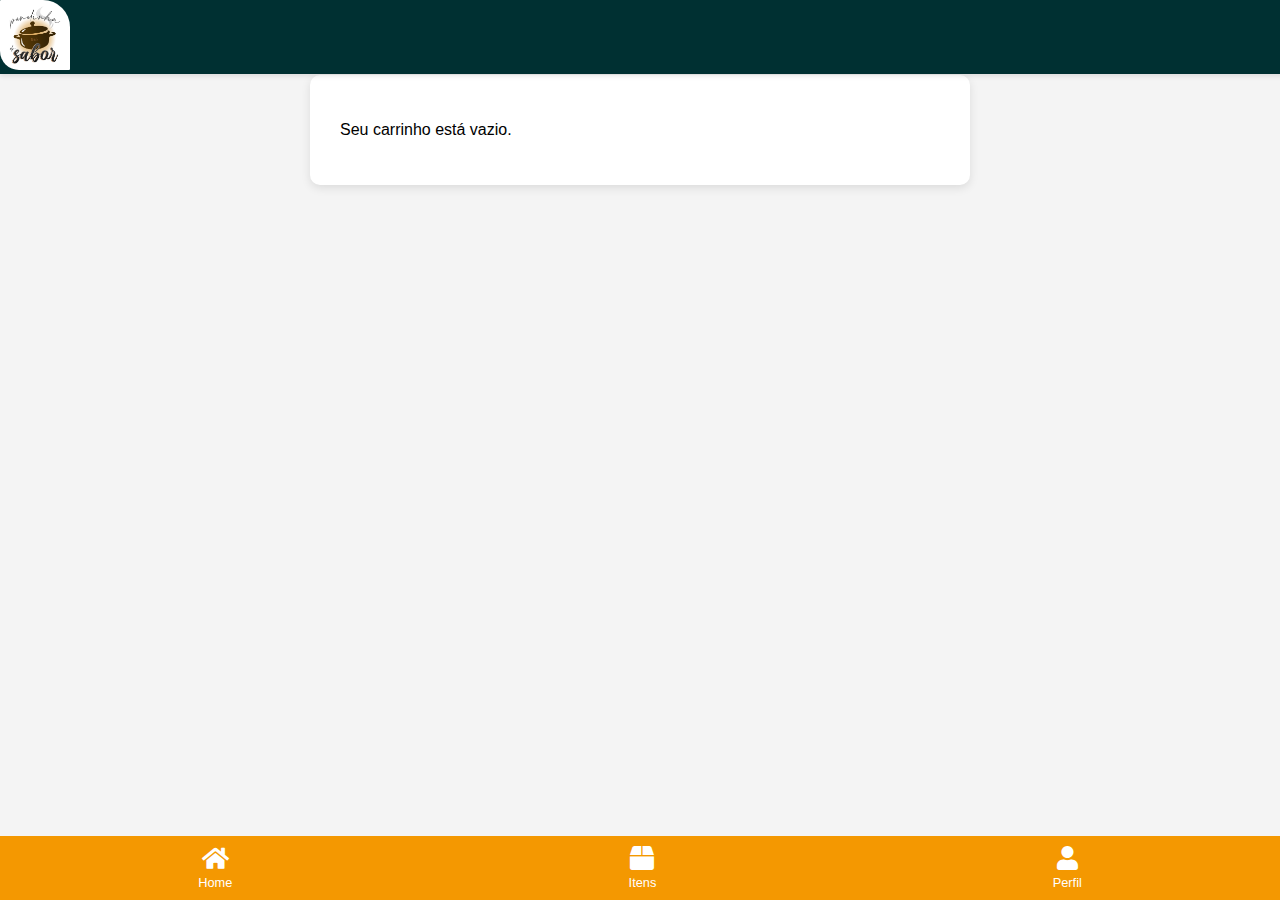
<file: carrinho.html>
<!DOCTYPE html>
<html lang="pt-br">
<head>
  <meta charset="UTF-8">
  <meta name="viewport" content="width=device-width, initial-scale=1.0">
  <title>Carrinho</title>
  <link rel="stylesheet" href="carrinho.css">
  <link rel="stylesheet" href="https://cdnjs.cloudflare.com/ajax/libs/font-awesome/5.15.4/css/all.min.css">
</head>
<body>


   <!-- Header -->
    <div class="header-top">
      <!-- Logo -->
      <div>
        <img src="./assets/images/panelalogo.png" alt="Logo" class="logo">
      </div>
    </div>

  <!--<div class="header-top">
    <h1>Carrinho de Compras</h1>
  </div>
  </div> -->

<!-- Modal de Finalização de Compra com Nome e Telefone -->
<div id="checkoutModal" class="modal" style="display: none;">
  <div class="modal-content">
    <span class="close" onclick="closeModal()">&times;</span>
    <h2>Finalizar Compra</h2>
    <input type="text" id="userName" placeholder="Seu nome" required><br><br>
    <input type="text" id="userPhone" placeholder="Seu telefone (WhatsApp)" required><br><br>
    <textarea id="orderNotes" placeholder="Observações (ex: sem cobertura, entregar às 14h)" rows="3" style="width: 100%; margin-top: 10px;"></textarea>
    <br><br>
    <button onclick="confirmCheckout()">Confirmar</button>
  </div>
</div>


  

  <div class="container">
    <!-- Conteúdo do carrinho -->
    <div id="cartContent"></div>

    <!-- Botão de Finalizar Compra -->
    <button id="checkoutButton" class="checkoutButton">Finalizar Compra</button>
  </div>

  <!-- Rodapé para Mobile -->
  <div class="footer-mobile">
    <a href="index.html"class="footer-icon">
      <i class="fas fa-home"></i>
      <span>Home</span>
    </a>
    <a href="#" class="footer-icon">
      <i class="fas fa-box"></i>
      <span>Itens</span>
    </a>
    <a href="#" class="footer-icon">
      <i class="fas fa-user"></i>
      <span>Perfil</span>
    </a>
  </div>










<script type="module" src="cart.js"></script>

</body>
</html>
</file>
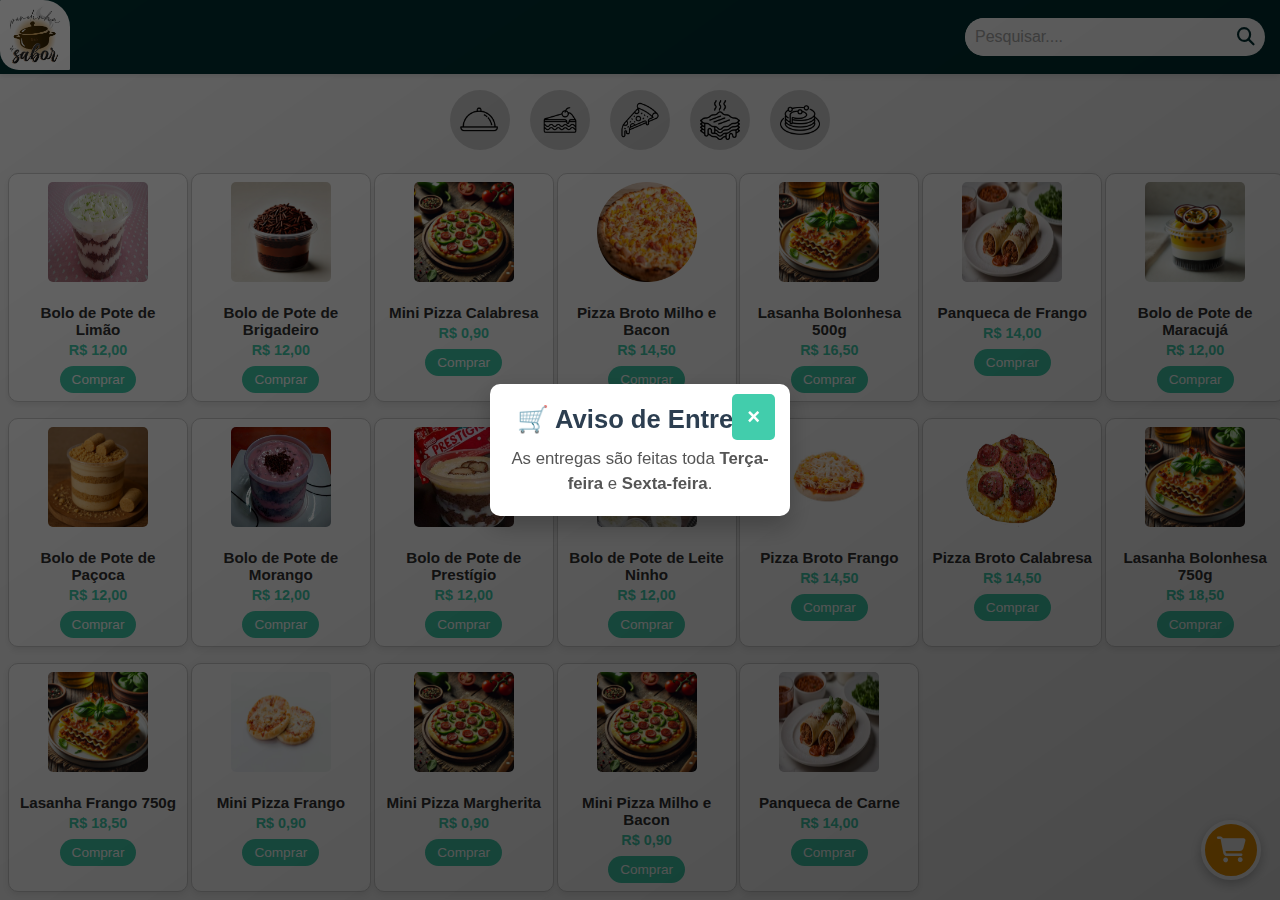
<file: indexteste.html>
<!DOCTYPE html>
<html lang="pt-BR">
<head>
  <meta charset="UTF-8" />
  <meta name="viewport" content="width=device-width, initial-scale=1.0" />
  <title>Loja SPA</title>
  <link rel="stylesheet" href="teste.css">
  <link rel="stylesheet" href="https://cdnjs.cloudflare.com/ajax/libs/font-awesome/6.5.0/css/all.min.css" crossorigin="anonymous">
</head>
<body>

  <!-- Página Loja -->
  <div id="paginaLoja" class="container">
    <div class="header-top">
      <div><img src="./assets/images/panelalogo.png" alt="Logo" class="logo"></div>
      <div class="search-container">
        <input type="text" class="search-input" placeholder="Pesquisar....">
        <button class="search-button"><i class="fas fa-search"></i></button>
      </div>
    </div>

    <!-- Categorias -->
    <div class="category-container">
      <button class="category-dot" data-category="Todos"><img src="./assets/images/cat_all.png" class="iconecategory" alt="Todos"></button>
      <button class="category-dot" data-category="Bolo"><img src="./assets/images/cat_bolo.png" class="iconecategory" alt="Bolo"></button>
      <button class="category-dot" data-category="Pizza"><img src="./assets/images/cat_pizza.png" class="iconecategory" alt="Pizza"></button>
      <button class="category-dot" data-category="Lasanha"><img src="./assets/images/cat_lasanha.png" class="iconecategory" alt="Lasanha"></button>
      <button class="category-dot" data-category="Panqueca"><img src="./assets/images/cat_panqueca.png" class="iconecategory" alt="Panqueca"></button>
    </div>

    <!-- Produtos -->
    <div class="product-grid" id="productGrid"></div>

<!-- Modal de Compra -->
<div id="modal" class="modal">
  <div class="modal-conteudo">
    <span class="fechar" onclick="fecharModal()">&times;</span>
    <img id="modal-product-image" class="product-image">
    <h2 id="modal-product-name" class="product-name"></h2>
    <span id="modal-product-price" class="product-price"></span>

    <!-- Aqui está o campo oculto que faltava -->
    <input type="hidden" id="modal-product-id">

    <div class="quantity-controls">
      <button onclick="alterarQuantidade(-1)">-</button>
      <span id="modal-item-count">1</span>
      <button onclick="alterarQuantidade(1)">+</button>
    </div>
    <button onclick="addToCart()">Adicionar ao Carrinho</button>
  </div>
</div>



    <!-- Modal de Entrega -->
    <div class="modal-overlay" id="modalEntrega">
      <div class="modal-content">
        <button class="close-btn" onclick="fecharModalAviso()" aria-label="Fechar aviso de entrega">×</button>
        <h2>Aviso de Entrega</h2>
        <p>As entregas são feitas toda <strong>Terça-feira</strong> e <strong>Sexta-feira</strong>.</p>
      </div>
    </div>

    <!-- Rodapé Loja -->
    <div class="footer-mobile">
      <a href="#" class="footer-icon" onclick="abrirPaginaUsuario()"><i class="fas fa-user"></i></a>
      <a href="#" class="footer-icon"><i class="fas fa-cog"></i></a>
    </div>

    <!-- Carrinho Flutuante -->
    <div class="floating-cart" id="cartIcon" onclick="irParaCarrinho()">
      <i class="fas fa-shopping-cart"></i>
      <span id="cartCount" class="cart-count">0</span>
    </div>
  </div>

  <!-- Página Carrinho -->
  <section id="paginaCarrinho" style="display: none;">
    <div class="header-top">
      <div><img src="./assets/images/panelalogo.png" alt="Logo" class="logo"></div>
    </div>

    <!-- Modal Checkout -->
    <div id="checkoutModal" style="display:none; position:fixed; top:0; left:0; right:0; bottom:0; background: rgba(0,0,0,0.6); justify-content:center; align-items:center; z-index:9999; font-family: 'Arial', sans-serif;">
      <div style="background:#fff; padding:1.5rem; border-radius:12px; width:340px; max-width:90%; box-shadow: 0 4px 20px rgba(0,0,0,0.2); position:relative;">
        <h2 style="text-align:center; color:#333; font-size:1.4rem; margin-bottom:1rem;">
          🛒 <strong>Finalizar Pedido</strong>
        </h2>
        <label for="userName" style="display:block; margin-top:10px; font-weight:bold; color:#555;">Nome completo*</label>
        <input type="text" id="userName" required style="width:100%; padding:8px; border:1px solid #ccc; border-radius:6px; margin-top:4px;" />
        <label for="userPhone" style="display:block; margin-top:12px; font-weight:bold; color:#555;">Telefone (somente números)*</label>
        <input type="text" id="userPhone" maxlength="11" required style="width:100%; padding:8px; border:1px solid #ccc; border-radius:6px; margin-top:4px;" />
        <label for="userObs" style="display:block; margin-top:12px; font-weight:bold; color:#555;">Observações</label>
        <textarea id="userObs" rows="2" style="width:100%; padding:8px; border:1px solid #ccc; border-radius:6px; margin-top:4px; resize: none;"></textarea>
        <div style="margin-top:1.5rem; display:flex; justify-content:space-between;">
         
          <button id="checkoutConfirmBtn" onclick="confirmCheckout()" style="background:#4CAF50; color:white; border:none; padding:8px 16px; border-radius:6px; cursor:pointer; flex:1;">Confirmar</button>
        </div>
      </div>
    </div>

    <!-- Itens no Carrinho -->
    <div class="containercar">
      <div id="carrinhoLista"></div>
      <div class="total-carrinho">
        Total: <span id="totalCarrinho">R$ 0,00</span>
      </div>
      <button id="checkoutButton" class="checkoutButton" onclick="openCheckoutModal()">Finalizar Compra</button>
    </div>

    <!-- Rodapé Carrinho -->
    <div class="footer-mobile">
      <a href="#" class="footer-icon" onclick="abrirPaginaUsuario()"><i class="fas fa-user"></i></a>
      <a href="#" class="footer-icon"><i class="fas fa-cog"></i></a>
    </div>

    <!-- Botão Voltar para Loja -->
    <div class="floating-cart" id="voltarIconCarrinho" onclick="voltarParaLoja()">
      <i class="fas fa-home"></i>
    </div>
  </section>

  <!-- Página Usuário -->
  <section id="paginaUsuario" style="display: none;">
    <div class="header-top">
      <div><img src="./assets/images/panelalogo.png" alt="Logo" class="logo"></div>
    </div>
    <div class="containerhistorico">
      <h2 style="text-align:center;">🔍 Consultar Histórico de Pedidos</h2>
      <label for="telefoneConsulta" style="display:block; margin-top:5px; font-weight:bold;">Digite seu número de telefone:</label>
      <input type="text" id="telefoneConsulta" placeholder="Ex: 11999999999" maxlength="11" style="width:50%; padding:8px; margin-top:5px; border-radius:6px; border:1px solid #ccc;">
      <button onclick="buscarHistorico()" style="margin-top:10px; padding:10px; background:#4CAF50; color:white; border:none; border-radius:6px; cursor:pointer; width:50%;">Ver Histórico</button>
    </div>
    <div id="resultadoHistorico" style="margin-top:20px;"></div>

    <!-- Rodapé Usuário -->
    <div class="footer-mobile">
      <a href="#" class="footer-icon" onclick="abrirPaginaUsuario()"><i class="fas fa-user"></i></a>
      <a href="#" class="footer-icon"><i class="fas fa-cog"></i></a>
    </div>

    <!-- Botão Voltar para Loja -->
   <div class="floating-cart" id="voltarIconUsuario" onclick="voltarParaLoja()">
  <i class="fas fa-home"></i>
</div>

  </section>

  <script type="module" src="teste.js"></script>

</body>
</html>
</file>
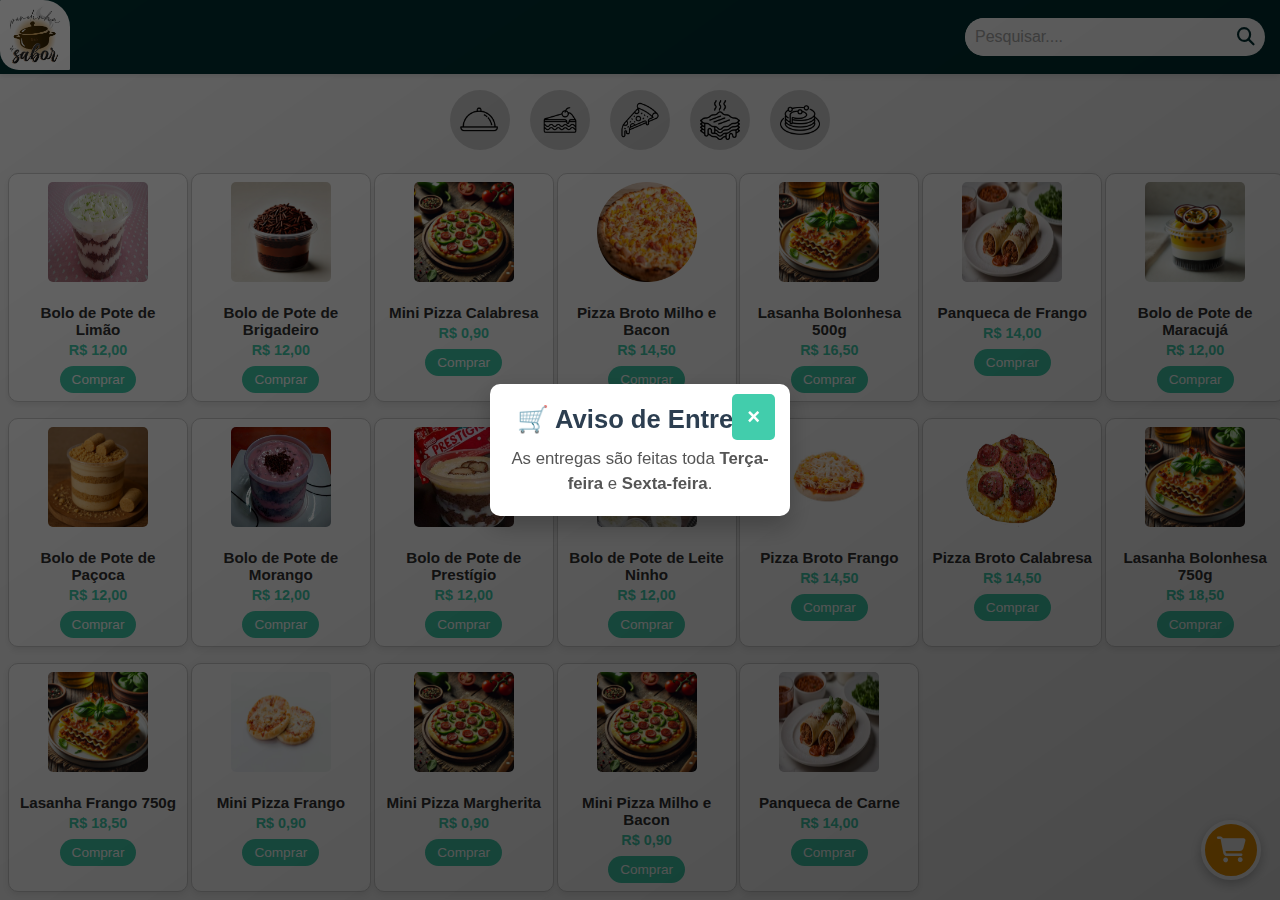
<file: teste.html>
<!DOCTYPE html>
<html lang="pt-BR">
<head>
  <meta charset="UTF-8" />
  <meta name="viewport" content="width=device-width, initial-scale=1.0" />
  <title>Loja SPA</title>
  <link rel="stylesheet" href="teste.css">
  <link rel="stylesheet" href="https://cdnjs.cloudflare.com/ajax/libs/font-awesome/6.5.0/css/all.min.css" crossorigin="anonymous">
</head>
<body>

  <!-- Página Principal -->
  <div id="paginaLoja" class="container">
    <!-- Header -->
    <div class="header-top">
      <div><img src="./assets/images/panelalogo.png" alt="Logo" class="logo"></div>
      <div class="search-container">
        <input type="text" class="search-input" placeholder="Pesquisar....">
        <button class="search-button"><i class="fas fa-search"></i></button>
      </div>
    </div>

    <!-- Categorias -->
    <div class="category-container">
      <button class="category-dot" data-category="Todos"><img src="./assets/images/cat_all.png" class="iconecategory"></button>
      <button class="category-dot" data-category="Bolo"><img src="./assets/images/cat_bolo.png" class="iconecategory"></button>
      <button class="category-dot" data-category="Pizza"><img src="./assets/images/cat_pizza.png" class="iconecategory"></button>
      <button class="category-dot" data-category="Lasanha"><img src="./assets/images/cat_lasanha.png" class="iconecategory"></button>
      <button class="category-dot" data-category="Panqueca"><img src="./assets/images/cat_panqueca.png" class="iconecategory"></button>
    </div>

    <!-- Produtos -->
    <div class="product-grid" id="productGrid"></div>

    <!-- Modal de Compra -->
    <div id="modal" class="modal">
      <div class="modal-conteudo">
        <span class="fechar" onclick="fecharModal()">&times;</span>
        <img id="modal-product-image" class="product-image">
        <h2 id="modal-product-name" class="product-name"></h2>
        <span id="modal-product-price" class="product-price"></span>
        <div class="quantity-controls">
          <button onclick="alterarQuantidade(-1)">-</button>
          <span id="modal-item-count">1</span>
          <button onclick="alterarQuantidade(1)">+</button>
        </div>
        <button onclick="addToCart()">Adicionar ao Carrinho</button>
      </div>
    </div>

    <!-- Modal de Entrega -->
    <div class="modal-overlay" id="modalEntrega">
      <div class="modal-content">
        <button class="close-btn" onclick="fecharModalAviso()">×</button>
        <h2>Aviso de Entrega</h2>
        <p>As entregas são feitas toda <strong>Terça-feira</strong> e <strong>Sexta-feira</strong>.</p>
      </div>
    </div>

    <!-- Rodapé -->
    <div class="footer-mobile">
      <a href="#" class="footer-icon"><i class="fas fa-home"></i></a>
      <a href="#" class="footer-icon"><i class="fas fa-cog"></i></a>
      <a href="#" class="footer-icon" id="logoutBtn"><i class="fas fa-sign-out-alt"></i></a>
    </div>

    <!-- Carrinho Flutuante -->
    <div class="floating-cart" id="cartIcon">
      <i class="fas fa-shopping-cart"></i>
      <span id="cartCount" class="cart-count">0</span>
    </div>
  </div>

  <!-- Página Carrinho SPA -->
  <section id="paginaCarrinho" style="display: none;">
    <!-- Header com logo (casinha removida) -->
    <div class="header-top">
      <div><img src="./assets/images/panelalogo.png" alt="Logo" class="logo"></div>
    </div>

    <!-- Modal de Finalização de Compra -->
    <div id="checkoutModal" class="modal" style="display: none;">
      <div class="modal-content">
        <span class="close" onclick="closeModal()">&times;</span>
        <h2>Finalizar Compra</h2>
        <input type="text" id="userName" placeholder="Seu nome" required><br><br>
        <input type="text" id="userPhone" placeholder="Seu telefone (WhatsApp)" required><br><br>
        <textarea id="orderNotes" placeholder="Observações (ex: sem cobertura, entregar às 14h)" rows="3" style="width: 100%; margin-top: 10px;"></textarea>
        <br><br>
        <button onclick="confirmCheckout()">Confirmar</button>
      </div>
    </div>

    <!-- Lista de Itens no Carrinho -->
    <div class="container">
      <div id="carrinhoLista"></div>
      <button id="checkoutButton" class="checkoutButton" onclick="openModal()">Finalizar Compra</button>
    </div>

    <!-- Rodapé -->
    <div class="footer-mobile">
      <a href="#" class="footer-icon"><i class="fas fa-home"></i></a>
      <a href="#" class="footer-icon"><i class="fas fa-cog"></i></a>
      <a href="#" class="footer-icon" id="logoutBtn"><i class="fas fa-sign-out-alt"></i></a>
    </div>

    <!-- Carrinho Flutuante com botão de voltar (agora é uma casinha) -->
    <div onclick="voltarParaLoja()" class="floating-cart" id="cartIcon">
      <i class="fas fa-home"></i>
      <span id="cartCount" class="cart-count">0</span>
    </div>
  </section>

  <script src="teste.js"></script>
</body>
</html>
</file>
<file: carrinho.css>
body {
    font-family: Arial, sans-serif;
    background-color: #f4f4f4;
    margin: 0;
    padding: 0;
  }
  
  .header-top {
    background-color: #F49801;
    color: white;
    text-align: center;
    padding: 20px;
  }


     .header-top {
        display: flex;
        justify-content: space-between;
        align-items: center;
        padding: 0px 15px 0px 0px;
        background-color: rgb(0, 48, 50); /* Cor ajustada */
        color: white;
        position: fixed;
        top: 0;
        width: 100%;
        z-index: 100;
        box-shadow: 0 2px 5px rgba(0, 0, 0, 0.1);
      }

        .logo {
    height: 70px;
    border-radius: 1px 27px 1px 19px;
  }
  
.container {
    width: 88%;
    min-width: 320px;
    max-width: 600px;
    box-shadow: rgba(0, 0, 0, 0.1) 0px 3px 10px;
    background: rgb(255, 255, 255);
    padding: 30px;
    border-radius: 10px;
    margin: 20px auto;
    margin-top: 75px;
}
  
  #cartContent {
    display: flex;
    flex-direction: column;
    gap: 20px;
  }
  
  .cart-item {
    background-color: white;
    display: flex;
    padding: 12px;
    border-radius: 8px;
    box-shadow: 0 4px 8px rgba(0, 0, 0, 0.1);
  }
  
  .cart-item-image {
    width: 75px;
    height: 75px;
    object-fit: cover;
    margin-right: 20px;
    margin-top: 25px;
  }
  
  .cart-item-info {
    flex: 1;
  }

  h2.product-name.produto {
    max-width: 95%;
    white-space: normal;
    overflow-wrap: anywhere;
    word-break: break-word;
}
  
  h3.cart-item-name {
    font-size: 18px;
    font-weight: bold;
    color: #333;
    margin-bottom: 8px;
    display: block;
    max-width: 91%;
    white-space: normal;
    overflow-wrap: anywhere;
    word-break: break-word;
}
  
  .cart-item-name {
    font-size: 18px;
    font-weight: bold;
  }
  
  .cart-item-quantity, .cart-item-price {
    font-size: 1rem;
    color: #555;
  }
  
  .remove-item {
    background-color: #ff4d4d;
    color: white;
    border: none;
    padding: 10px;
    border-radius: 5px;
    cursor: pointer;
  }
  
  .remove-item:hover {
    background-color: #e60000;
  }
  
  #checkoutButton {
    background-color: #F49801;
    color: white;
    padding: 15px 30px;
    border: none;
    border-radius: 5px;
    font-size: 1.1rem;
    cursor: pointer;
    width: 100%;
    margin-top: 20px;
    margin-bottom: 20%;
  }
  
  #checkoutButton:hover {
    background-color: #34b89f;
  }

  .modal {
    display: none; /* Oculto por padrão */
    position: fixed;
    z-index: 1000;
    left: 0;
    top: 0;
    width: 100%;
    height: 100%;
    overflow: auto;
    background-color: rgba(0, 0, 0, 0.5);
  }
  
  .modal-content {
    background-color: #fff;
    margin: 15% auto;
    padding: 20px;
    border-radius: 8px;
    width: 80%;
    max-width: 400px;
    text-align: center;
  }
  
  .close {
    color: #aaa;
    float: right;
    font-size: 28px;
    font-weight: bold;
    cursor: pointer;
  }
  
  .close:hover,
  .close:focus {
    color: #000;
    text-decoration: none;
  }
  
  input#phoneInput {
    width: 100%;
    padding: 10px;
    margin: 10px 0;
    border: 1px solid #ccc;
    border-radius: 5px;
  }
  
  button#confirmPurchaseButton {
    background-color: #F49801;
    color: white;
    border: none;
    padding: 10px 20px;
    font-size: 16px;
    border-radius: 5px;
    cursor: pointer;
  }
  
  button#confirmPurchaseButton:hover {
    background-color: #F49801;
  }
  


  /* Estilo para o Rodapé - Visível somente em dispositivos móveis */
.footer-mobile {
    display: none; /* Inicialmente oculto */
    position: fixed;
    bottom: 0;
    left: 0;
    width: 100%;
    background-color: #F49801;
    display: flex;
    justify-content: space-around;
    align-items: center;
    padding: 10px 0;
    z-index: 100;
  }
  
  .footer-icon {
    color: white;
    text-align: center;
    font-size: 1.2rem;
    text-decoration: none;
  }
  
  .footer-icon i {
    display: block;
    font-size: 1.5rem;
  }
  
  .footer-icon span {
    display: block;
    font-size: 0.8rem;
    margin-top: 5px;
  }
  
  /* Estilo para dispositivos móveis */
  @media (max-width: 768px) {
    .footer-mobile {
      display: flex; /* Exibe o rodapé somente em telas menores que 768px */
    }
  }








  .modal {
  display: none; /* Oculto por padrão */
  position: fixed;
  z-index: 1000;
  left: 0;
  top: 0;
  width: 100%;
  height: 100%;
  overflow: auto;
  background-color: rgba(0, 0, 0, 0.5);
}

.modal-content {
  background-color: #fff;
  margin: 15% auto;
  padding: 20px;
  border-radius: 8px;
  width: 80%;
  max-width: 400px;
  text-align: center;
}

.close {
  color: #aaa;
  float: right;
  font-size: 28px;
  font-weight: bold;
  cursor: pointer;
}

.close:hover,
.close:focus {
  color: #000;
  text-decoration: none;
}

input#phoneInput {
  width: 100%;
  padding: 10px;
  margin: 10px 0;
  border: 1px solid #ccc;
  border-radius: 5px;
}

button#confirmPurchaseButton {
  background-color: #F49801;
  color: white;
  border: none;
  padding: 10px 20px;
  font-size: 16px;
  border-radius: 5px;
  cursor: pointer;
}

button#confirmPurchaseButton:hover {
  background-color: #F49801;
}

  
  


 .modal {
    display: flex;
    justify-content: center;
    align-items: center;
    position: fixed;
    z-index: 999;
    left: 0; top: 0;
    width: 100%; height: 100%;
    background-color: rgba(0,0,0,0.5);
  }
  .modal-content {
    background: #fff;
    padding: 20px;
    border-radius: 10px;
    width: 300px;
    text-align: center;
  }
  .modal-content input {
    width: 90%;
    padding: 8px;
    margin: 10px 0;
  }
  .modal-content button {
    background-color: #42cdac;
    border: none;
    color: white;
    padding: 10px 15px;
    cursor: pointer;
    border-radius: 5px;
  }
  .close {
    float: right;
    font-size: 20px;
    cursor: pointer;
  }
</file>
<file: teste.css>
:root {
  --cor-fundo: #f8f8f8;
  --cor-texto: #333;
  --cor-destaque: #F49801;
  --cor-botao-hover: #d48400;
}




/* Reset CSS */
* {
    margin: 0;
    padding: 0;
    box-sizing: border-box;
  }
  
  body {
    font-family: Arial, sans-serif;
    background-color: #f8f8f8;
    color: #333;
  }
  
  /* Header */
  .header {
    margin-top: 60px;
    display: flex;
    align-items: center;
    justify-content: space-between;
    padding: 15px 20px;
    background-color: #F49801;
    position: relative;
    box-shadow: 0px 2px 4px rgba(0, 0, 0, 0.1);
  }
  
  .menu-hamburguer {
    cursor: pointer;
    font-size: 24px;
    color: white;
  }
  
  .search-bar {
    flex: 1;
    margin: 0 15px;
  }
  
  .search-input {
    width: 100%;
    padding: 10px 15px;
    border: none;
    border-radius: 20px;
    outline: none;
    font-size: 16px;
  }
  
  .search-input::placeholder {
    color: #aaa;
  }
  
  .logo {
    height: 70px;
    border-radius: 1px 27px 1px 19px;
  }
  
/* Categoria Container */
.category-container {
    display: flex;
    justify-content: center;
    padding: 15px;
    margin-top: 75px;

  }

  button.category-dot {
    background: #cccccc;
    color: white;
    border: none;
    border-radius: 50%;
    width: 60px;
    height: 60px;
    margin: 0 10px;
    display: flex;
    justify-content: center;
    align-items: center;
    flex-direction: column;
    cursor: pointer;
    transition: transform 0.2s ease-in-out;
  }
  
  button.category-dot.active {
    background-color: #f7ce01;
    box-shadow: 0 0 5px 2px black;
  }
  
  

  
  .category-dot i {
    font-size: 24px;
  }
  
  .category-dot span {
    font-size: 12px;
    margin-top: 5px;
    font-weight: bold;
  }
  
  .category-dot:hover {
    transform: scale(1.1);
  }
  
  .category-dot:hover i {
    color: #fff;
  }
  
  .category-dot:hover span {
    color: #fff;
  }
  
  
  /* Produtos */
  .product-list {
    display: flex;
    flex-wrap: wrap;
    justify-content: center;
    margin: 20px 0;
  }
  /*
  .card {
    background: white;
    border-radius: 10px;
    overflow: hidden;
    box-shadow: 0px 2px 6px rgba(0, 0, 0, 0.1);
    width: 300px;
    margin: 10px;
    transition: transform 0.2s ease-in-out;
  }
  */
  .card:hover {
    transform: translateY(-5px);
  }
  

  
  .card-info {
    padding: 15px;
    text-align: center;
  }
  
  .product-name {
    font-size: 18px;
    margin-bottom: 10px;
    color: #333;
  }
  
  .product-price {
    font-size: 16px;
    font-weight: bold;
    color: #42cdac;
  }
  
  .buy-button {
    margin-top: 10px;
    padding: 10px 20px;
    background-color: #F49801;
    color: white;
    border: none;
    border-radius: 5px;
    font-size: 14px;
    cursor: pointer;
    transition: background-color 0.3s ease;
  }
  
  .buy-button:hover {
    background-color: #F49801;
  }
  
  /* Modal */
  .modal {
    display: none;
    position: fixed;
    top: 0;
    left: 0;
    width: 100%;
    height: 100%;
    background-color: rgba(0, 0, 0, 0.7);
    align-items: center;
    justify-content: center;
    z-index: 10;
  }
  
  
  .adicionar-carrinho-button {
    padding: 10px 20px;
    background: #F49801;
    color: white;
    border: none;
    border-radius: 5px;
    cursor: pointer;
    transition: background-color 0.3s ease;
  }
  
  .adicionar-carrinho-button:hover {
    background-color: #F49801;
  }
  
  .modal-footer {
    display: flex;
    justify-content: space-between;
    margin-top: 20px;
  }
  
  .continuar-button,
  .finalizar-button {
    padding: 10px 15px;
    background: #ccc;
    color: white;
    border: none;
    border-radius: 5px;
    cursor: pointer;
  }
  
  .finalizar-button {
    background: #F49801;
  }
  
  .close-modal {
    margin-top: 10px;
    padding: 10px 20px;
    background: red;
    color: white;
    border: none;
    border-radius: 5px;
    cursor: pointer;
    transition: background-color 0.3s ease;
  }
  
  .close-modal:hover {
    background-color: darkred;
  }
  
  /* Responsividade */
  @media (max-width: 768px) {
    .search-bar {
      display: none;
    }
  
    .header {
      flex-direction: column;
      gap: 10px;
    }
  }

    /* Cabeçalho superior */
    .header-top {
        display: flex;
        justify-content: space-between;
        align-items: center;
        padding: 0px 15px 0px 0px;
        background-color: rgb(0, 48, 50); /* Cor ajustada */
        color: white;
        position: fixed;
        top: 0;
        width: 100%;
        z-index: 100;
        box-shadow: 0 2px 5px rgba(0, 0, 0, 0.1);
      }
      
      /* Container de pesquisa */
      .search-container {
        display: flex;
        align-items: center;
        background-color: white;
        border-radius: 25px;
        overflow: hidden;
        max-width: 300px;
        width: 100%;
      }
      
      /* Campo de pesquisa */
      .search-input {
        border: none;
        padding: 10px;
        width: 100%;
        font-size: 16px;
        border-radius: 25px;
        outline: none;
      }
      
      /* Botão de pesquisa */
      .search-button {
        background-color: transparent;
        border: none;
        padding: 10px;
        cursor: pointer;
      }
      
      /* Ícone de pesquisa */
      .search-button i {
        font-size: 18px;
        color: rgb(0, 48, 50); /* Cor ajustada */
      }
      
      /* Botão de carrinho */
      .cart-button {
        background-color: transparent;
        border: none;
        position: relative;
        cursor: pointer;
        font-size: 24px;
        color: white;
      }
      
      /* Ícone de carrinho */
      .cart-button i {
        font-size: 24px;
        color: white;
      }
      

/* Contador de itens no carrinho */
.cart-count {
  position: absolute;
  top: 2px;
  right: 2px;
  background-color: red;
  color: white;
  font-size: 12px;
  padding: 2px 6px;
  border-radius: 50%;
  font-weight: bold;
  visibility: hidden; /* esconde por padrão */
  opacity: 0;
  transition: opacity 0.3s ease, visibility 0.3s ease;
}

/* Quando houver itens, aparece */
.cart-count.visible {
  visibility: visible;
  opacity: 1;
}


      body {
        font-family: Arial, sans-serif;
        background-color: #f5f5f5;
        margin: 0;
        padding: 0;
      }
      
      .product-list {
        display: flex;
        flex-wrap: wrap;
        justify-content: center;
        gap: 20px;
        padding: 20px;
      }
      /*
      .card {
        width: 150px;
        background: white;
        border: 1px solid #ddd;
        border-radius: 8px;
        box-shadow: 0px 4px 6px rgba(0, 0, 0, 0.1);
        text-align: center;
        padding: 10px;
        transition: transform 0.2s ease;
      }
        
      
      .card:hover {
        transform: scale(1.05);
      }
      
      .product-image {
        width: 100%;
        height: auto;
        border-radius: 8px;
      }
      */
      .product-name {
        font-size: 1.2rem;
        margin: 10px 0;
      }
      
      .product-price {
        font-size: 1rem;
        color: #28a745;
        font-weight: bold;
      }
      
      .buy-button {
        background-color: #28a745;
        color: white;
        border: none;
        padding: 10px 15px;
        margin-top: 10px;
        border-radius: 5px;
        cursor: pointer;
        font-size: 1rem;
        transition: background-color 0.3s ease;
      }
      
      .buy-button:hover {
        background-color: #218838;
      }
      
  
      .carousel-container {
        position: relative;
        width: 100%;
        overflow: hidden;
        margin: 20px 0;
      }
      
      .carousel {
        display: flex;
        gap: 20px;
        transition: transform 0.5s ease-in-out;
      }
      
      .card {
        width: 180px;
        background: white;
        border: 1px solid #ddd;
        border-radius: 8px;
        text-align: center;
        padding: 10px;
        box-shadow: 0px 4px 6px rgba(0, 0, 0, 0.1);
      }
      
      
      .product-name {
        font-size: 1.2rem;
        margin: 10px 0;
      }
      
      .product-price {
        font-size: 1rem;
        color: #28a745;
      }
      
      .carousel-container {
        position: relative;
        width: 100%;
        overflow: hidden;
        margin: 20px 0;
      }
      
      .carousel {
        display: flex;
        gap: 20px; /* Espaçamento entre os cartões */
        transition: transform 0.5s ease-in-out;
        will-change: transform;
      }
      /*
      .card {
        flex: 0 0 200px; 
        background: white;
        border: 1px solid #ddd;
        border-radius: 8px;
        text-align: center;
        padding: 10px;
        box-shadow: 0px 4px 6px rgba(0, 0, 0, 0.1);
        transition: transform 0.3s ease;
      }
      */
      .card:hover {
        transform: scale(1.05); /* Efeito de hover */
      }
      

      
      .product-name {
        font-size: 1.2rem;
        margin: 10px 0;
      }
      
      .product-price {
        font-size: 1rem;
        color: #28a745;
      }
      
      .carousel-control {
        position: absolute;
        top: 50%;
        transform: translateY(-50%);
        background-color: rgba(0, 0, 0, 0.5);
        color: white;
        border: none;
        padding: 10px;
        cursor: pointer;
        border-radius: 50%;
      }
      
      .carousel-control.prev {
        left: 10px;
      }
      
      .carousel-control.next {
        right: 10px;
      }
      

      /* Estilo do botão "Comprar" */
.btn-comprar {
  background-color: #F49801;
  color: #fff;
  border: none;
  padding: 10px 20px;
  font-size: 16px;
  border-radius: 5px;
  cursor: pointer;
  transition: background-color 0.3s;
}

.btn-comprar:hover {
  background-color: #F49801;
}

#modal {
  display: none; /* O modal começa escondido */
  position: fixed;
  top: 0;
  left: 0;
  width: 100%;
  height: 100%;
  background-color: rgba(0, 0, 0, 0.5); /* Cor de fundo semitransparente */
  justify-content: center;
  align-items: center;
  z-index: 1000;
}

#modal-content {
  background-color: white;
  padding: 20px;
  border-radius: 10px;
  max-width: 400px;
  width: 100%;
}


/* Estilo do modal */
.modal {
  display: none;
  position: fixed;
  z-index: 1000;
  left: 0;
  top: 0;
  width: 100%;
  height: 100%;
  overflow: auto;
  background-color: rgba(0, 0, 0, 0.5);
}

/* Conteúdo do modal */
.modal-conteudo {
  background-color: #fff;
  margin: 15% auto;
  padding: 20px;
  border: 1px solid #bfc1d5;
  width: 80%;
  max-width: 400px;
  border-radius: 10px;
  text-align: center;
}

.fechar {
  color: #aaa;
  float: right;
  font-size: 28px;
  font-weight: bold;
  cursor: pointer;
}

.fechar:hover {
  color: #000;
}

.btn-confirmar {
  background-color: #F49801;
  color: #fff;
  border: none;
  padding: 10px 20px;
  margin: 10px;
  cursor: pointer;
  border-radius: 5px;
}

.btn-cancelar {
  background-color: #bfc1d5;
  color: #fff;
  border: none;
  padding: 10px 20px;
  margin: 10px;
  cursor: pointer;
  border-radius: 5px;
}


.modal {
  display: none;
  position: fixed;
  z-index: 1000;
  left: 0;
  top: 0;
  width: 100%;
  height: 100%;
  background-color: rgba(0, 0, 0, 0.5);
  display: flex;
  justify-content: center;
  align-items: center;
}

.modal-conteudo {
  background-color: #fff;
  padding: 20px;
  border-radius: 10px;
  width: 300px;
  text-align: center;
  position: relative;
}

.product-image {
  width: 100px;
  height: 100px;
  margin: 0 auto 10px;
  border-radius: 5px;
}

.product-name {
  font-size: 18px;
  margin-bottom: 5px;
}

.product-price {
  color: #F49801;
  font-size: 20px;
  font-weight: bold;
  margin-bottom: 10px;
}

.quantity-controls {
  display: flex;
  justify-content: center;
  align-items: center;
  margin: 10px 0;
}
.btn-quantidade-menos {
  border-end-start-radius: 8px;
  border-start-start-radius: 8px;
}

.btn-quantidade-mais {
  border-end-end-radius: 8px;
  border-start-end-radius: 8px;

}


.btn-quantidade {
  background-color: #F49801;
  border: none;
  padding: 5px 10px;
  font-size: 18px;
  cursor: pointer;
  margin: 0 15px;
}

#quantidade {
  font-size: 18px;
  font-weight: bold;
  margin: 0 10px;
}

.btn-add-cart {
  background-color: #F49801;
  color: white;
  padding: 10px 20px;
  border: none;
  border-radius: 5px;
  cursor: pointer;
  margin: 10px 0;
}

.modal-actions {
  display: flex;
  justify-content: space-between;
  margin-top: 10px;
}

.btn-continuar,
.btn-finalizar {
  padding: 10px 15px;
  border: none;
  border-radius: 5px;
  cursor: pointer;
}

.btn-continuar {
  background-color: #bfc1d5;
  color: white;
}

.btn-finalizar {
  background-color: #F49801;
  color: white;
}

/* Estilo para o Rodapé - Visível somente em dispositivos móveis */
/* Rodapé Mobile */
.footer-mobile {
  display: none;
  position: fixed;
  bottom: 0;
  left: 0;
  width: 100%;
  background-color: #F5B900;
  justify-content: center;
  gap: 40px;
  align-items: center;
  padding: 12px 0;
  z-index: 100;
}

/* Efeito recortado no rodapé para o botão do carrinho */
.footer-mobile::before {
  content: "";
  position: absolute;
  top: -40px;
  right: 12px;
  width: 75px;
  height: 75px;
  background-color: white;
  border-radius: 50%;
  z-index: -1;
}


/* Ícones sem texto */
.footer-icon {
  color: white;
  text-decoration: none;
  font-size: 1.6rem;
}

.footer-icon span {
  display: none;
}

.containercar {
    padding: 10px;
    padding-top: 100px;
}

/* Botão do carrinho encaixado */
.floating-cart {
position: fixed;
    bottom: 20px;
    right: 19px;
    width: 60px;
    height: 60px;
    background-color: #F49801;
    border-radius: 50%;
    display: flex;
    justify-content: center;
    align-items: center;
    font-size: 1.6rem;
    color: white;
    z-index: 110;
    box-shadow: 0 4px 12px rgba(0, 0, 0, 0.25);
    border: 4px solid white;

}

/* Badge de notificação */
.cart-badge {
  position: absolute;
  top: 5px;
  right: 5px;
  background-color: red;
  color: white;
  font-size: 0.65rem;
  padding: 2px 5px;
  border-radius: 50%;
}

/* Só exibe em dispositivos móveis */
@media (max-width: 768px) {
  .footer-mobile {
    display: flex;
  }
}

/*Aqui  */

.product-grid {
  display: grid;
  grid-template-columns: repeat(2, 1fr);
  gap: 8px;
  padding: 8px;
}

.product-card {
  background-color: #fff;
  border-radius: 12px;
  box-shadow: 0 2px 6px rgba(0,0,0,0.1);
  overflow: hidden;
  text-align: center;
  padding: 10px;
}

.product-card img {
  width: 100%;
  border-radius: 8px;
}

.product-name {
  font-weight: bold;
  margin: 8px 0 4px;
}

.product-price {
  color: #f5a623;
  font-weight: bold;
}

#productGrid {
  display: grid;
  grid-template-columns: repeat(auto-fill, minmax(160px, 1fr));
  gap: 16px;
  justify-content: center;
  box-sizing: border-box;
}


.card {
  background-color: #fff;
  border: 1px solid #ccc;
  border-radius: 10px;
  padding: 8px;
  text-align: center;
  box-shadow: 0 3px 6px rgba(0,0,0,0.08);
  transition: transform 0.2s ease;
}

.product-name {
  font-size: 0.95rem;
  margin: 8px 0 4px;
}

.product-price {
  font-weight: bold;
  color: #42cdac;
  display: block;
  margin-bottom: 8px;
  font-size: 0.9rem;
}

.btn-comprar {
  background-color: #42cdac;
  border: none;
  color: white;
  padding: 6px 12px;
  border-radius: 16px;
  font-size: 0.85rem;
  cursor: pointer;
  transition: background-color 0.3s ease;
}

.btn-comprar:hover {
  background-color: #36b29a;
}

@media (max-width: 500px) {
  #productGrid {
    grid-template-columns: repeat(auto-fit, minmax(120px, 1fr));
    margin-bottom: 58px;
  }

  .product-name, .product-price {
    font-size: 0.85rem;
  }

  .btn-comprar {
    padding: 5px 10px;
    font-size: 0.8rem;
  }
}





/* Estilo do fundo do modal */
.modal-overlay {
  position: fixed;
  top: 0; left: 0;
  width: 100%; height: 100%;
  background: rgba(0, 0, 0, 0.6);
  display: flex;
  justify-content: center;
  align-items: center;
  z-index: 1000;
  padding: 10px; /* ajuda no mobile */
  box-sizing: border-box;
}

/* Estilo do conteúdo do modal */
/* Fundo escurecido com gradiente */
.modal-overlay {
  position: fixed;
  top: 0; left: 0;
  width: 100%; height: 100%;
  background: linear-gradient(to bottom right, rgba(0,0,0,0.6), rgba(0,0,0,0.7));
  display: flex;
  justify-content: center;
  align-items: center;
  z-index: 1000;
  padding: 16px;
  box-sizing: border-box;
}

/* Estilo do conteúdo do modal */
.modal-content {
  background: #fff;
  padding: 30px 20px;
  border-radius: 16px;
  text-align: center;
  position: relative;
  width: 100%;
  max-width: 420px;
  box-shadow: 0 10px 25px rgba(0,0,0,0.25);
  font-family: 'Segoe UI', sans-serif;
  animation: fadeIn 0.3s ease;
}

/* Botão de fechar com estilo */
.close-btn {
  position: absolute;
  top: 10px;
  right: 15px;
  font-size: 22px;
  font-weight: bold;
  cursor: pointer;
  border: none;
  background: none;
  color: #999;
  transition: color 0.2s ease;
}

.close-btn:hover {
  color: #e74c3c;
}

/* Título com emoji */
.modal-content h2 {
  font-size: 1.6rem;
  color: #2c3e50;
  margin-bottom: 12px;
}

.modal-content h2::before {
  content: "🛒 ";
}

/* Mensagem do aviso */
.modal-content p {
  font-size: 1.05rem;
  color: #555;
  line-height: 1.5;
  margin: 0;
}

/* Animação */
@keyframes fadeIn {
  from { opacity: 0; transform: translateY(15px); }
  to { opacity: 1; transform: translateY(0); }
}


.iconecategory {
    width: 40px;
    height: 40px;
}




  #cartContent {
    display: flex;
    flex-direction: column;
    gap: 20px;
  }
  
  .cart-item {
    background-color: white;
    display: flex;
    padding: 12px;
    border-radius: 8px;
    box-shadow: 0 4px 8px rgba(0, 0, 0, 0.1);
  }
  
  .cart-item-image {
    width: 100px;
    height: 100px;
    object-fit: cover;
    margin-right: 20px;
    margin-top: 25px;
  }
  
  .cart-item-info {
    flex: 1;
  }
  
  .cart-item-name {
    font-size: 18px;
    font-weight: bold;
  }
  
  .cart-item-quantity, .cart-item-price {
    font-size: 1rem;
    color: #555;
  }
  
  .remove-item {
    background-color: #ff4d4d;
    color: white;
    border: none;
    padding: 10px;
    border-radius: 5px;
    cursor: pointer;
  }
  
  .remove-item:hover {
    background-color: #e60000;
  }
  
  #checkoutButton {
    background-color: #F49801;
    color: white;
    padding: 15px 30px;
    border: none;
    border-radius: 5px;
    font-size: 1.1rem;
    cursor: pointer;
    width: 100%;
    margin-top: 20px;
    margin-bottom: 20%;
  }
  
  #checkoutButton:hover {
    background-color: #34b89f;
  }

  .modal {
    display: none; /* Oculto por padrão */
    position: fixed;
    z-index: 1000;
    left: 0;
    top: 0;
    width: 100%;
    height: 100%;
    overflow: auto;
    background-color: rgba(0, 0, 0, 0.5);
  }
  
  .modal-content {
    background-color: #fff;
    margin: 15% auto;
    padding: 20px;
    border-radius: 8px;
    width: 80%;
    max-width: 400px;
    text-align: center;
  }
  
  .close {
    color: #aaa;
    float: right;
    font-size: 28px;
    font-weight: bold;
    cursor: pointer;
  }
  
  .close:hover,
  .close:focus {
    color: #000;
    text-decoration: none;
  }
  
  input#phoneInput {
    width: 100%;
    padding: 10px;
    margin: 10px 0;
    border: 1px solid #ccc;
    border-radius: 5px;
  }
  
  button#confirmPurchaseButton {
    background-color: #F49801;
    color: white;
    border: none;
    padding: 10px 20px;
    font-size: 16px;
    border-radius: 5px;
    cursor: pointer;
  }
  
  button#confirmPurchaseButton:hover {
    background-color: #F49801;
  }
  


  /* Estilo para o Rodapé - Visível somente em dispositivos móveis */
.footer-mobile {
    display: none;
    position: fixed;
    bottom: 0;
    left: 0;
    width: 100%;
    background-color: #F5B900;
    justify-content: center;
    gap: 40px;
    align-items: center;
    padding: 12px 0;
    z-index: 100;
}
  
  
  .footer-icon {
    color: white;
    text-align: center;
    font-size: 1.2rem;
    text-decoration: none;
  }
  
  .footer-icon i {
    display: block;
    font-size: 1.5rem;
  }
  
  .footer-icon span {
    display: block;
    font-size: 0.8rem;
    margin-top: 5px;
  }
  
  /* Estilo para dispositivos móveis */
  @media (max-width: 768px) {
    .footer-mobile {
      display: flex; /* Exibe o rodapé somente em telas menores que 768px */
    }
  }








  .modal {
  display: none; /* Oculto por padrão */
  position: fixed;
  z-index: 1000;
  left: 0;
  top: 0;
  width: 100%;
  height: 100%;
  overflow: auto;
  background-color: rgba(0, 0, 0, 0.5);
}

.modal-content {
  background-color: #fff;
  margin: 15% auto;
  padding: 20px;
  border-radius: 8px;
  width: 80%;
  max-width: 400px;
  text-align: center;
}

.close {
  color: #aaa;
  float: right;
  font-size: 28px;
  font-weight: bold;
  cursor: pointer;
}

.close:hover,
.close:focus {
  color: #000;
  text-decoration: none;
}

input#phoneInput {
  width: 100%;
  padding: 10px;
  margin: 10px 0;
  border: 1px solid #ccc;
  border-radius: 5px;
}

button#confirmPurchaseButton {
  background-color: #F49801;
  color: white;
  border: none;
  padding: 10px 20px;
  font-size: 16px;
  border-radius: 5px;
  cursor: pointer;
}

button#confirmPurchaseButton:hover {
  background-color: #F49801;
}

  
  


 .modal {
    display: flex;
    justify-content: center;
    align-items: center;
    position: fixed;
    z-index: 999;
    left: 0; top: 0;
    width: 100%; height: 100%;
    background-color: rgba(0,0,0,0.5);
  }
  .modal-content {
    background: #fff;
    padding: 20px;
    border-radius: 10px;
    width: 300px;
    text-align: center;
  }
  .modal-content input {
    width: 90%;
    padding: 8px;
    margin: 10px 0;
  }
  .modal-content button {
    background-color: #42cdac;
    border: none;
    color: white;
    padding: 10px 15px;
    cursor: pointer;
    border-radius: 5px;
  }
  .close {
    float: right;
    font-size: 20px;
    cursor: pointer;
  }


  /* Cartão do item */
.carrinho-item {
  display: flex;
  align-items: center;
  justify-content: space-between;
  background: #fff;
  padding: 10px;
  border-radius: 12px;
  margin: 10px;
  box-shadow: 0 1px 4px rgba(0, 0, 0, 0.1);
}

/* Área da imagem + descrição */
.carrinho-item-info {
  display: flex;
  align-items: center;
  gap: 10px;
}

/* Imagem do produto */
.carrinho-item-info img {
  width: 60px;
  height: 60px;
  border-radius: 8px;
  object-fit: cover;
}

/* Texto do produto */
.carrinho-item-texto {
  display: flex;
  flex-direction: column;
}

.carrinho-item-texto strong {
  font-size: 14px;
}

.carrinho-item-texto span {
  font-size: 13px;
  color: gray;
}

/* Botão de excluir */
.carrinho-remover {
  background: #ff4d4f;
  color: white;
  border: none;
  width: 30px;
  height: 30px;
  border-radius: 50%;
  font-size: 18px;
  cursor: pointer;
}

/* Total do carrinho */
.total-carrinho {
  background: #eaeaea;
  padding: 12px 20px;
  border-radius: 12px;
  margin: 15px;
  font-weight: bold;
  font-size: 16px;
  display: flex;
  justify-content: space-between;
  align-items: center;
}

.containerhistorico {
    margin-top: 96px;
    text-align: center;
}
input#telefoneConsulta {
    margin-top: 10px !important;
}


.carrinho-item {
  display: flex;
  align-items: center;
  justify-content: space-between;
  background: #fff;
  border-radius: 8px;
  padding: 10px;
  margin-bottom: 10px;
  box-shadow: 0 2px 4px rgba(0,0,0,0.1);
}

.carrinho-item-info {
  display: flex;
  align-items: center;
  gap: 10px;
}

.carrinho-item-info img {
  width: 50px;
  height: 50px;
  object-fit: cover;
  border-radius: 8px;
}

.carrinho-item-texto {
  display: flex;
  flex-direction: column;
}

.carrinho-item-controles {
  display: flex;
  align-items: center;
  gap: 8px;
}

.carrinho-item-controles button {
  background-color: #eee;
  border: none;
  padding: 6px 10px;
  border-radius: 6px;
  cursor: pointer;
  font-size: 14px;
}
</file>
